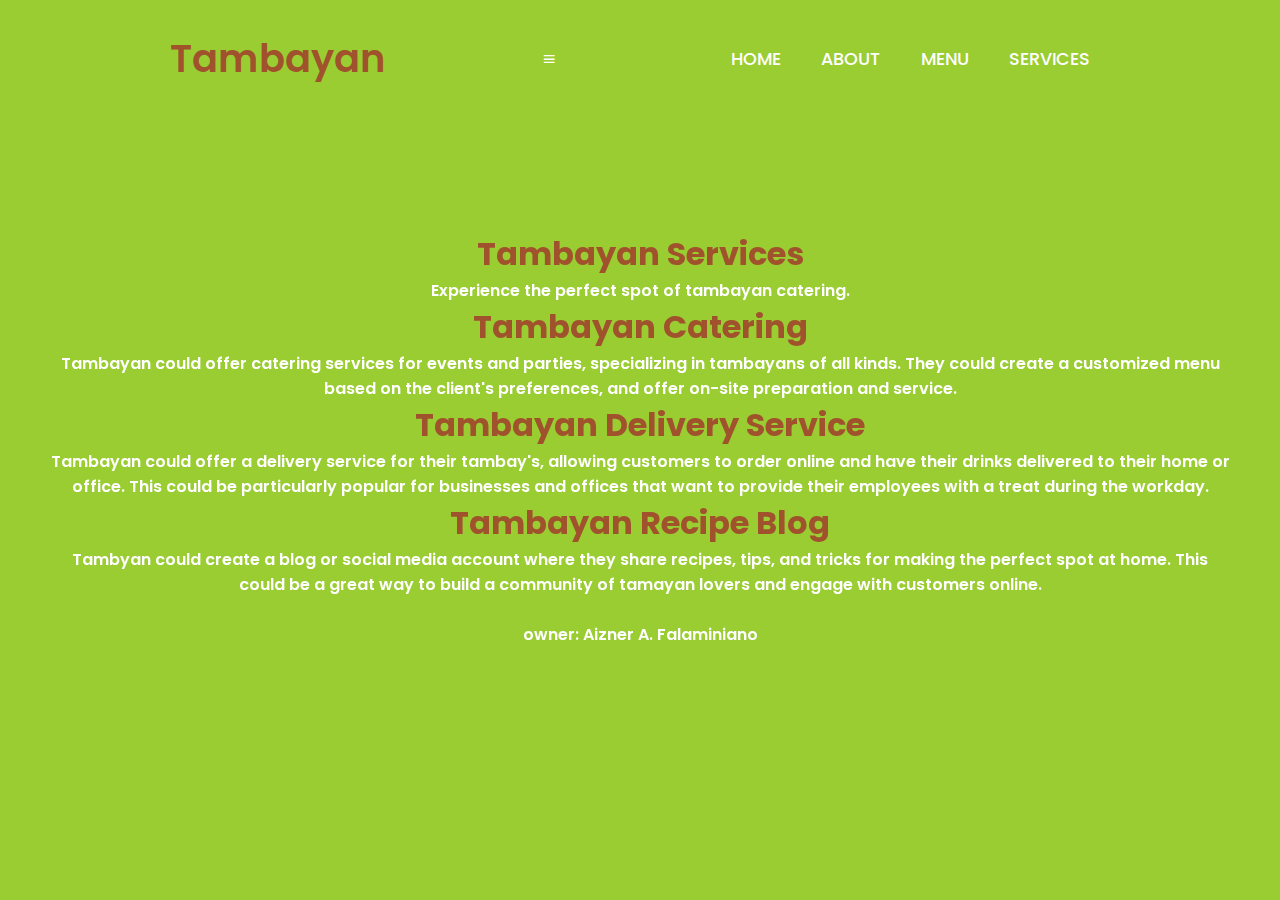
<file: services.html>
<!DOCTYPE html>
<html>
  <head>
    <meta charset="utf-8" />
    <meta name="viewport" content="width=device-width, initial-scale=1.0" />
    <title>Tambay Service</title>
    <link rel="stylesheet" type="text/css" href="Service.css" />
    
    <link rel="stylesheet"
    href="https://unpkg.com/boxicons@latest/css/boxicons.min.css">

    <link rel="preconnect" href="https://fonts.googleapis.com">
    <link rel="preconnect" href="https://fonts.gstatic.com" crossorigin>
    <link href="https://fonts.googleapis.com/css2?family=Poppins:ital,wght@0,100;0,300;0,400;0,500;0,600;0,700;0,800;0,900;1,100&display=swap" rel="stylesheet">

  </head>
  <body>

        <header>
            <a href="#" class="logo">Tambayan</a>
            <div class="bx bx-menu" id="menu icon"></div>

            <ul class="navbar">
                <li><a href="tambayan.html">HOME</a></li>
                <li><a href="about.html">ABOUT</a></li>
                <li><a href="menu.html">MENU</a></li>
                <li><a href="services.html">SERVICES</a></li>
            </ul>
        </header>

    <br>
    <br>
    <br>
    <br>
    <br>
    <br>

        <section class="menu" id="menu">
            <div class="heading">
                <div>
                <h2>Tambayan Services</h2>
                <span>Experience the perfect spot of tambayan catering.</span>
                <h2>Tambayan Catering</h2>
                <span>Tambayan could offer catering services for events and parties, specializing in tambayans of all kinds.
                 They could create a customized menu based on the client's preferences, and offer on-site preparation and service.</span>
                 <h2>Tambayan Delivery Service</h2>
                 <span>Tambayan could offer a delivery service for their tambay's, allowing customers to order online and have 
                 their drinks delivered to their home or office. This could be particularly popular for businesses and offices
                 that want to provide their employees with a treat during the workday.</span>
                 <h2>Tambayan Recipe Blog</h2>
                <span>Tambyan could create a blog or social media account where they share recipes, tips, and tricks for 
                making the perfect spot at home. This could be a great way to build a community of tamayan lovers 
                and engage with customers online.</span>
                <br>
                <br>
                <span>owner: Aizner A. Falaminiano</span>
            </div>
        </section>
        <br>
  </body>
</html>
</file>
<file: Service.css>
*{
    padding: 0;
    margin: 0;
    box-sizing: border-box;
    font-family: 'Poppins', sans-serif;
    scroll-behavior: smooth;
    list-style: none;
    text-decoration: none;
}

:root {
    --main-color:#A0522D;
    --tect-color:#ffffff;
    --bg-color:#9ACD32;
    --big-font:3.5rem;
    --h2-font:2rem;
    --p-font:0.9rem;
}
*::selection {
    background: var(--main-color);
    color: #ffffff;
}
@keyframes transitionIn {
    from {
        opacity: 0;
        transform: translateY(-5px);
    }
    to {
        opacity: 1;
        transform: translateY(0);
    }   
}
body {
    color: var(--tect-color);
    background: var(--bg-color);
    animation: transitionIn 1.25s;
}
header {
    position: fixed;
    top: 0;
    right: 0;
    width: 100%;
    z-index: 1000;
    display: flex;
    align-items: center;
    justify-content: space-between;
    padding: 30px 170px;
    background: var(--bg-color);
}
.logo {
    color: var(--main-color);
    font-weight: 600;
    font-size: 2.4rem;
}
.navbar {
    display: flex;
}
.navbar a{
    color: var(--tect-color);
    font-size: 1.1rem;
    padding: 10px 20px;
    font-weight: 500;
}
.navbar a:hover {
    color: var(--main-color);
    transition: .4s;
}
#menu-icon {
    font-size: 2rem;
    cursor: pointer;
    display: none;
}
.menu {
    position: absolute;
    width: 100;
    top: 20%;  
}
.heading {
    position: fixed;
    padding: 50px;
    text-align: center;
}
.heading span {
    color: var(--text-color);
    font-weight: 600;
}
.heading h2 {
    font-size: var(--h2-font);
    color: var(--main-color);
}
</file>
